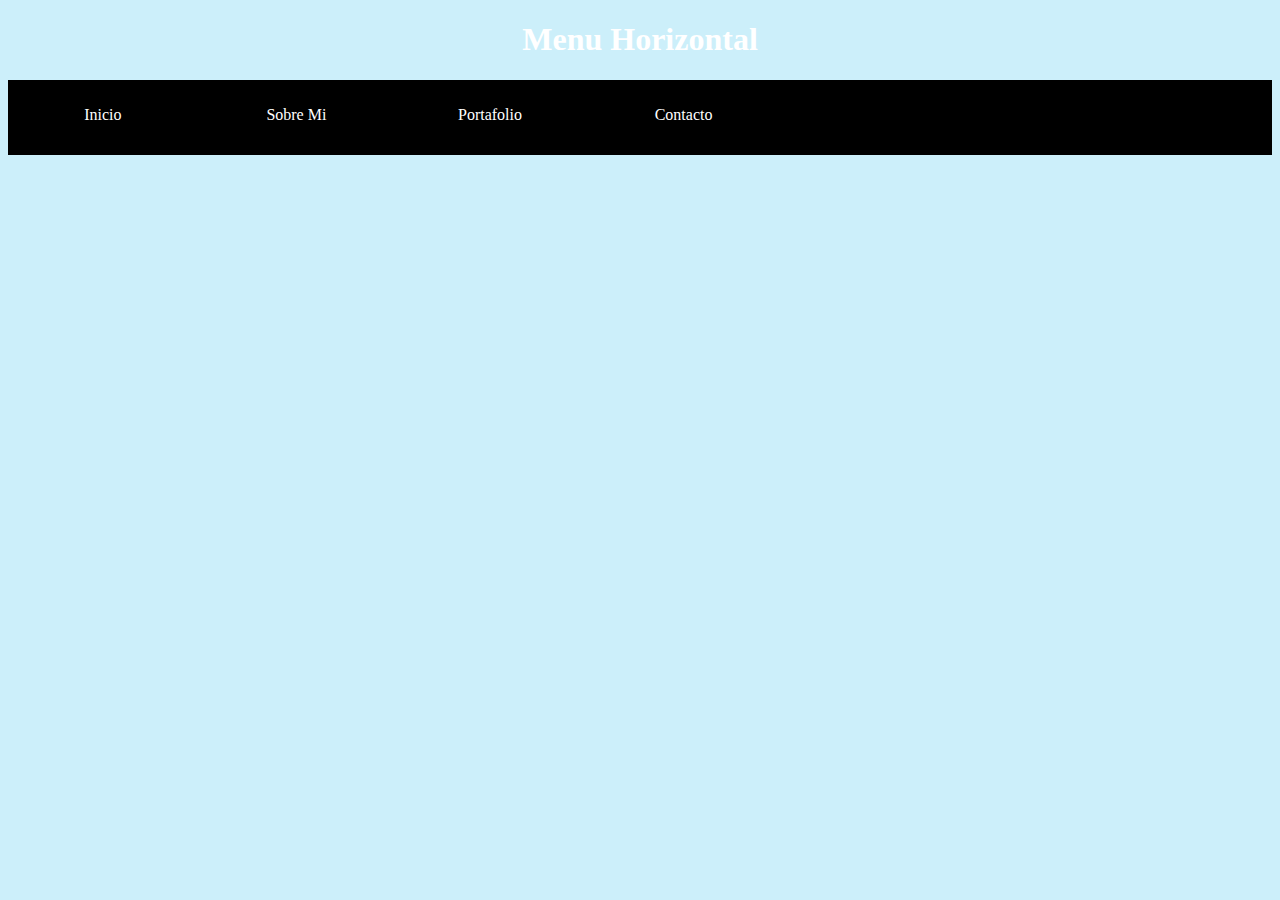
<file: Index.html>
<!DOCTYPE html>
<html lang="en" dir="ltr">
  <head>
    <meta charset="utf-8">
    <title>Casos Practicos</title>
    <script src="JS/app.js" charset="utf-8"></script>
    <link rel="stylesheet" href="./css/style.css">
  </head>
  <body>
    <h1>Menu Horizontal</h1>
    <nav>
      <div id="bar" style="background-image: url('https://image.freepik.com/foto-gratis/7-tileable-negro-rayas-texturas_354-2147488424.jpg'); width: 100; height: 100; ">
        <div class="box" >Inicio</div>
        <div class="box">Sobre Mi</div>
        <div  class="box">Portafolio</div>
        <div class="box">Contacto</div>
      </div>
   </nav>

  </body>
</html>
</file>
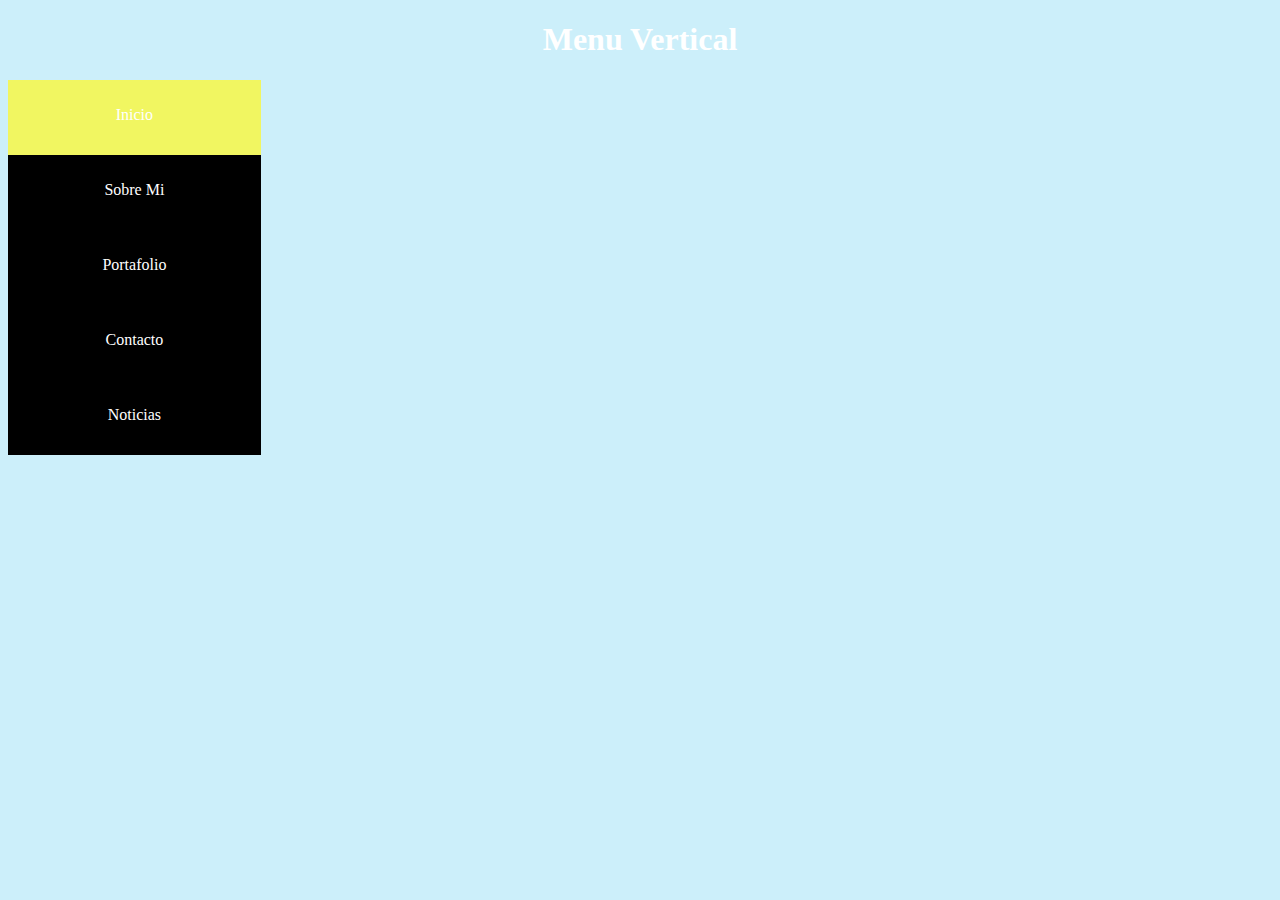
<file: Index1.html>
<!DOCTYPE html>
<html lang="en" dir="ltr">
  <head>
    <meta charset="utf-8">
    <title>Casos Practicos</title>
    <script src="JS/app.js" charset="utf-8"></script>
    <link rel="stylesheet" href="./css/style1.css">
  </head>
  <body>
    <h1>Menu Vertical</h1>
    <nav>
      <div id="bar" style="background-image: url('https://image.freepik.com/foto-gratis/7-tileable-negro-rayas-texturas_354-2147488424.jpg'); width: 100; height: 100; ">
        <div class="box" >Inicio</div>
        <div class="box">Sobre Mi</div>
        <div  class="box">Portafolio</div>
        <div class="box">Contacto</div>
        <div class="box">Noticias</div>
      </div>
   </nav>

  </body>
</html>
</file>
<file: css/style.css>
body{
  background-color: #cceffa
;
}

h1{
  color:white;
  text-align: center;
}

#bar {
  width: 100%;
  height: 75px;
  background-color: black;
  }


  .box{
    display: inline-block;
    position: relative;
    width: 15%;
    height: 75px;
    color: white;
    text-align: center;
    line-height: 70px;
  }

  .box:hover{
    background:  #f1f661;
  }
</file>
<file: css/style1.css>
body{
  background-color: #cceffa
;
}

h1{
  color:white;
  text-align: center;
}

#bar {
  width: 20%;
  height: 375px;
  background-color: black;
  }


  .box{
    display: block;
    position: relative;
    width: 100%;
    height: 75px;
    color: white;
    text-align: center;
    line-height: 70px;
  }

  .box:hover{
    background:  #d4d5ac ;
  }

  div:first-of-type{
    background:  #f1f661;
  }
</file>
